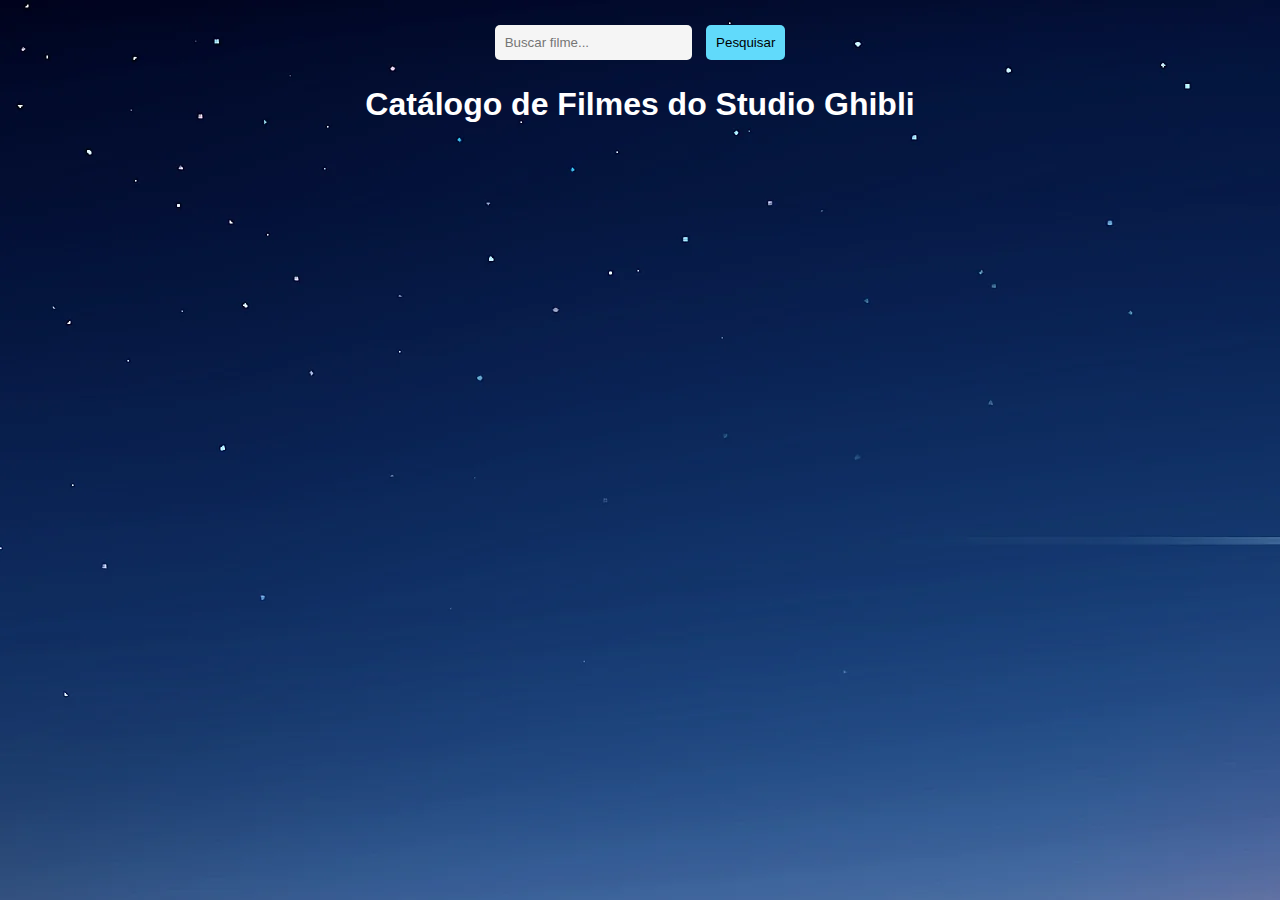
<file: index.html>
<!DOCTYPE html>
<html lang="pt-BR">
<head>
    <meta charset="UTF-8">
    <meta name="viewport" content="width=device-width, initial-scale=1.0">
    <title>Catálogo de Filmes Ghibli</title>
    <link rel="stylesheet" href="./assets/css/index.css">
</head>
<body>

    <div class="buscador">
            <input type="text" id="search-input" placeholder="Buscar filme...">
            <button id="search-button">Pesquisar</button>
    </div>
    

    <h1><font color="#FFFFFF">Catálogo de Filmes do Studio Ghibli</font></h1>

    
    <div class="container" id="film-container"></div>


    <script>
        async function getFilms() {
            try {
                const response = await fetch("https://ghibliapi.vercel.app/films");
                const data = await response.json();
                
                const container = document.getElementById("film-container");
                container.innerHTML = ""; 

                data.forEach(film => {
                    const card = document.createElement("div");
                    card.className = "card";
                    card.innerHTML = `
                        <img src="${film.image}" alt="${film.title}">
                        <h2><font color="#FFFFFF"> ${film.title} </font> </h2>
                        <p><font color = "FFFFFF"> ${film.release_date}</font> </p>
                    `;
                    card.addEventListener("click", () => {
                        window.location.href = `films.html?id=${film.id}`;
                    });

                    container.appendChild(card);
                });


            } catch (error) {
                console.error("Erro ao carregar os filmes", error);
            }
        }
        document.getElementById("search-button").addEventListener("click", function() {
        const searchInput = document.getElementById("search-input");  
        const movieTitle = searchInput.value.trim();  
            if (movieTitle) {  
            window.location.href = `filmsSeach.html?title=${movieTitle}`;
            } else {
            alert("Por favor, digite o nome de um filme.");
            }
        });




        // Chama a função ao carregar a página
        document.addEventListener("DOMContentLoaded", getFilms);
    </script>
</body>
</html>
</file>
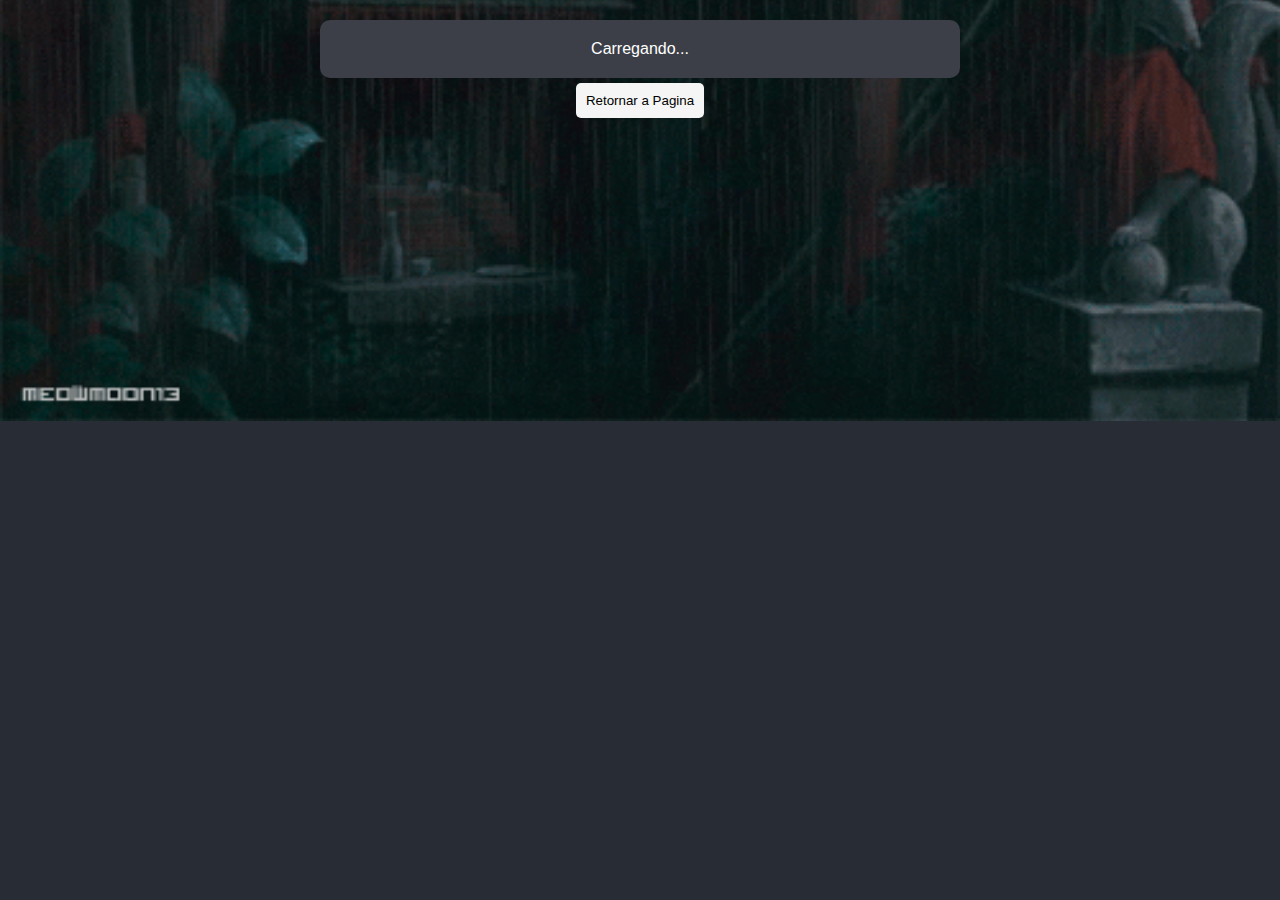
<file: films.html>
<!DOCTYPE html>
<html lang="pt-BR">
<head>
    <meta charset="UTF-8">
    <meta name="viewport" content="width=device-width, initial-scale=1.0">
    <title>Detelhes do Filme</title>
    <link rel="stylesheet" href="./assets/css/films.css">
</head>
<body>
    <div class="container" id="film-detail"></div>

</body>

<button id="Return">Retornar a Pagina</button>
    
<script>
    const params = new URLSearchParams(window.location.search);
    let filmId = params.get('id');
    const container = document.getElementById("film-detail");
    const ReturnButton = document.getElementById("Return");


    async function getFilm(id) {
        try {
            container.innerHTML = "Carregando...";
            const response = await fetch(`https://ghibliapi.vercel.app/films/${id}`);
            const film = await response.json();
            console.log(film);
            container.innerHTML = `
                <img src="${film.movie_banner}" alt="">
                <h2>${film.title } </h2>
                <h3> Titulo Original: ${film.original_title} </h3>
                <div class="Info">
                    <h3>Sinopse</h3>
                    <p><strong> ${film.description}</strong></p>
                    <hr>
                    <h3>Produção</h3>
                    <p><strong>Diretor: ${film.director}</strong></p>
                    <p><strong>Produtor: ${film.producer}</strong></p>
                    <p><strong>Lançamento: ${film.release_date}</strong></p>
                    <hr>

                </div>
            `;
            card.addEventListener("click", () => {
                        console.log("Clicou no card");
                    });
        } catch (error) {
            console.error("Erro ao carregar filme", error);
        }
    }
    ReturnButton.addEventListener("click", () => {
            window.location.href = `index.html`;
    });


    document.addEventListener("DOMContentLoaded", () => getFilm(filmId));
</script>
</html>
</file>
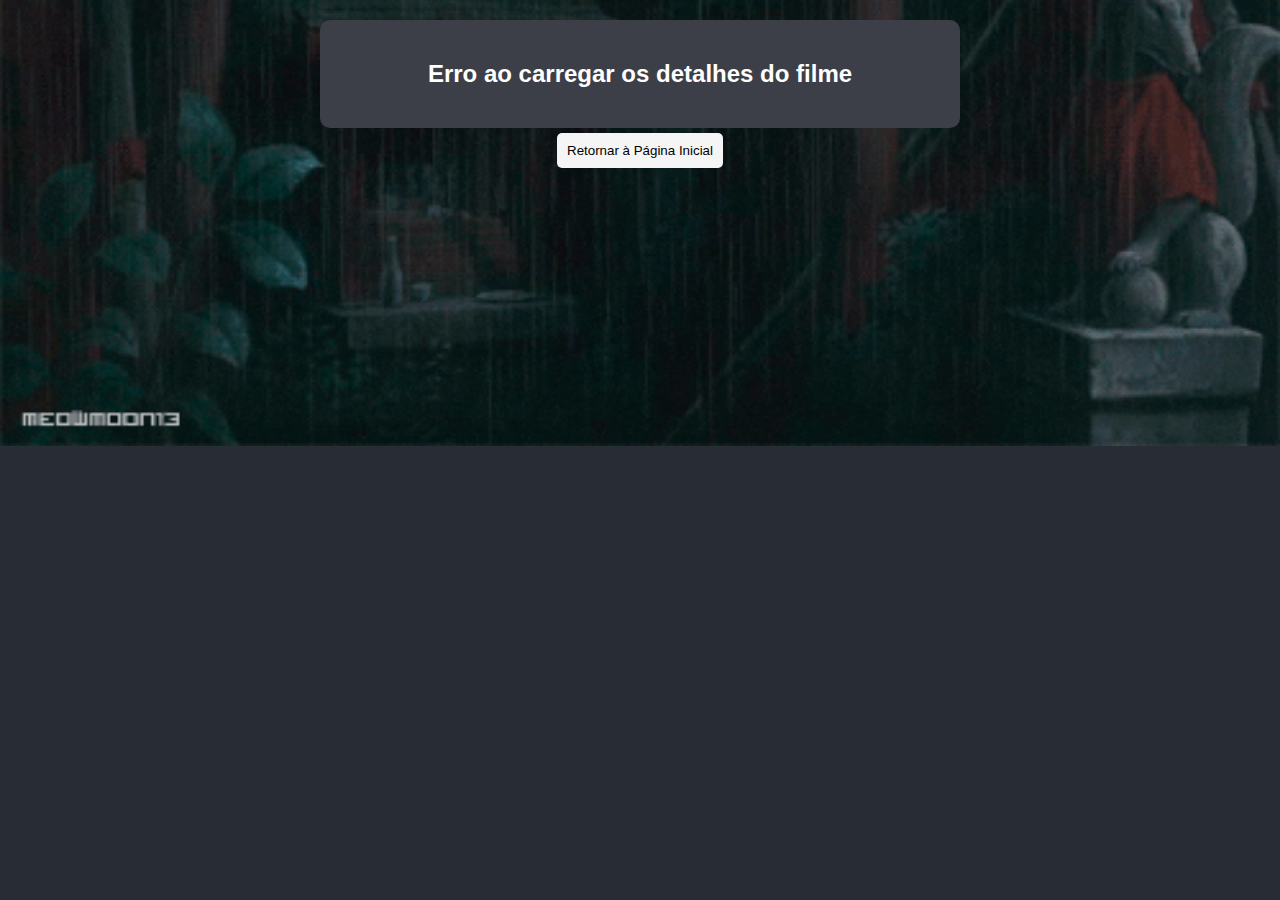
<file: filmsSeach.html>
<!DOCTYPE html>
<html lang="pt-BR">
<head>
    <meta charset="UTF-8">
    <meta name="viewport" content="width=device-width, initial-scale=1.0">
    <title>Detalhes do Filme</title>
    <link rel="stylesheet" href="./assets/css/films.css">
</head>
<body>
    <div class="container" id="film-detail"></div>

    <button id="Return">Retornar à Página Inicial</button>

    <script>
        const params = new URLSearchParams(window.location.search);
        let filmTitle = params.get('title'); 
        const container = document.getElementById("film-detail");
        const ReturnButton = document.getElementById("Return");

        async function getFilm(title) {
            try {
                container.innerHTML = "Carregando...";
                const response = await fetch(`https://ghibliapi.vercel.app/films?title=${title}`);
                const films = await response.json();

                if (films.length === 0) {
                    container.innerHTML = "<h2>Filme não encontrado</h2>";
                    return;
                }
                const film = films[0]; 
                console.log(film);

                container.innerHTML = `
                    <img src="${film.movie_banner}" alt="">
                    <h2>${film.title}</h2>
                    <h3>Título Original: ${film.original_title}</h3>
                    <div class="Info">
                        <h3>Sinopse</h3>
                        <p><strong>${film.description}</strong></p>
                        <hr>
                        <h3>Produção</h3>
                        <p><strong>Diretor: ${film.director}</strong></p>
                        <p><strong>Produtor: ${film.producer}</strong></p>
                        <p><strong>Lançamento: ${film.release_date}</strong></p>
                        <hr>
                    </div>
                `;
            } catch (error) {
                console.error("Erro ao carregar filme", error);
                container.innerHTML = "<h2>Erro ao carregar os detalhes do filme</h2>";
            }
        }

        ReturnButton.addEventListener("click", () => {
            window.location.href = `index.html`;
        });

        document.addEventListener("DOMContentLoaded", () => getFilm(filmTitle));
    </script>
</body>
</html>
</file>
<file: assets/css/index.css>
body {
    font-family: Arial, sans-serif;
    text-align: center;
    margin: 20px;
    background-image: url(../image/p591n1liy7j81.webp);
}
.container {
    display: flex;
    flex-wrap: wrap;
    justify-content: center;
    gap: 50px;
}
.card {
    width: 300px;
    border: 1px solid #ccc;
    padding: 15px;
    border-radius: 10px;
    box-shadow: 2px 2px 10px rgba(0, 0, 0, 0.1);
    transition: transform 0.2s, box-shadow 0.3s;
}

.card:hover {
    transform: scale(1.05) ;
    box-shadow: 0 0 20px rgba(89, 0, 255, 0.7);
}

img {
    width: 100%;
    height: auto;
    border-radius: 10px;
}
.divBusca{
    width: 100px;
}
button {
    padding: 10px;
    margin: 5px;
    border: none;
    border-radius: 5px;
    cursor: pointer;
    background-color: #61dafb;
    color: black;
}
input {
    padding: 10px;
    margin: 5px;
    border: none;
    border-radius: 5px;
    cursor: pointer;
    background-color: whitesmoke;
    color: black;
}
</file>
<file: assets/css/films.css>
body{
    background-image: url(../image/studio\ ghibli\ GIF\ \(1\).gif); 
    background-size: cover; 
    background-position: center; 
    background-repeat: no-repeat; 
    font-family: Arial, sans-serif;
    text-align: center;
    background-color: #282c34;
    color: white;
    margin: 0;
    padding: 20px;
}

.container {
    max-width: 600px;
    margin: auto;
    background-color: #3c3f47;
    padding: 20px;
    border-radius: 10px;
    transition: transform 0.3s, box-shadow 0.3s;
}

.container:hover{
    box-shadow: 0 0 100px rgba(97, 218, 251, 0.7);
}

img{
    width: 100%;
    border-radius: 10px;
}
.Info{
    text-align: left;
    margin-top: 10px;
}

#Return{
    padding: 10px;
    margin: 5px;
    border: none;
    border-radius: 5px;
    cursor: pointer;
    background-color: whitesmoke;
    color: black;
}
</file>
